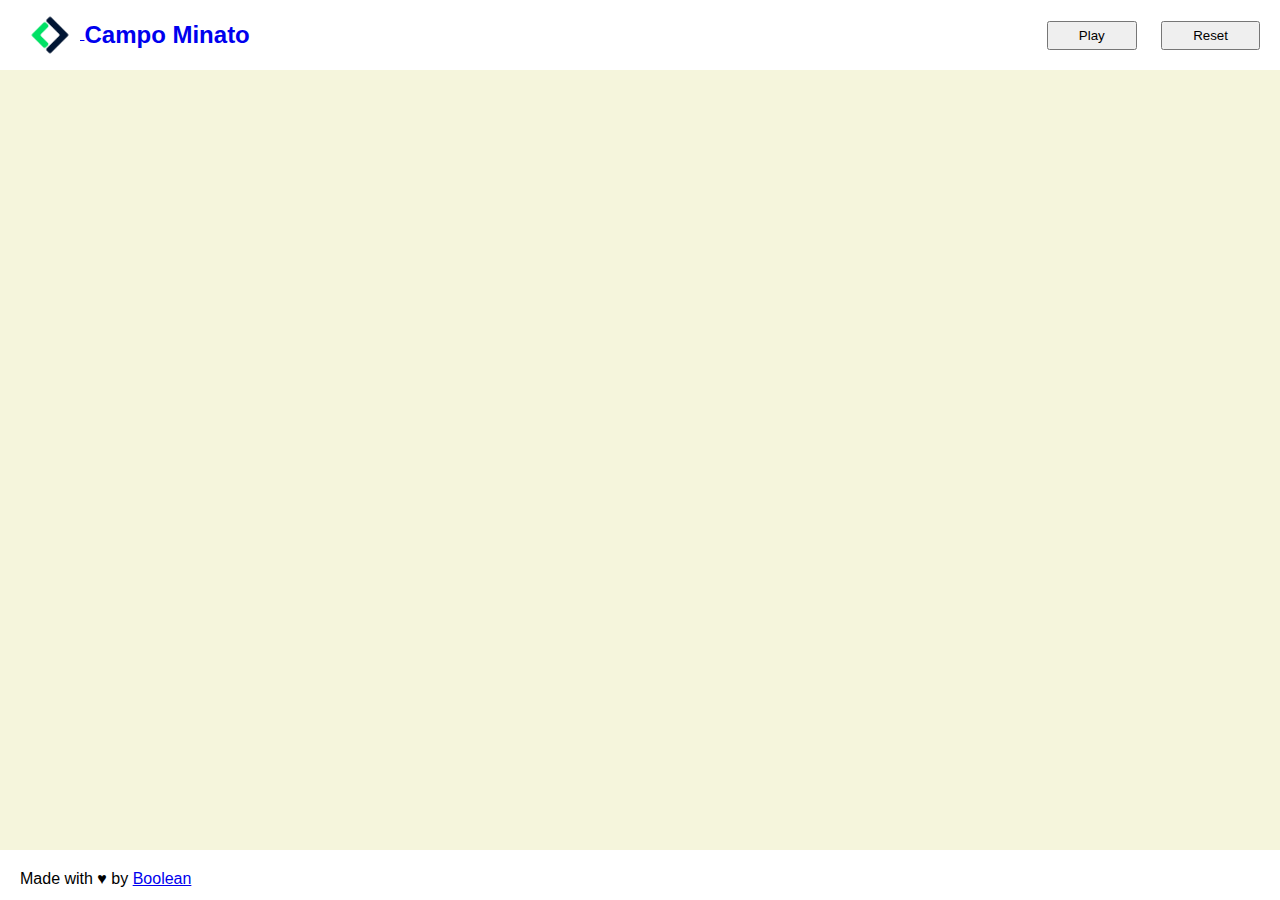
<file: index.html>
<!DOCTYPE html>
<html lang="en">
<head>
  <meta charset="UTF-8">
  <meta http-equiv="X-UA-Compatible" content="IE=edge">
  <meta name="viewport" content="width=device-width, initial-scale=1.0">

  <!-- css -->
  <link rel="stylesheet" href="css/style.css">

  <title>Campo minato</title>
</head>

<body>
  
  <header>
    <div>
      <a href="#" id="logoname">
        <img src="img/original.png" alt="logo">
        <h1>Campo Minato</h1>
      </a>
    </div>
    <div>
      <button id="play" class="btn">Play</button>
      <button id="reset" class="btn">Reset</button>
    </div>
  </header>

  <main>

    <div id="container">
      <div id="grid" class="d-none">
        <!-- <div class="square"></div> -->
      </div>
    </div>
     

  </main>

  <footer>
    <div>Made with &hearts; by <a href="#">Boolean</a></div>
  </footer>




  <!-- script js -->
  <script type="text/javascript" src="js/main.js"></script>

</body>
</html>
</file>
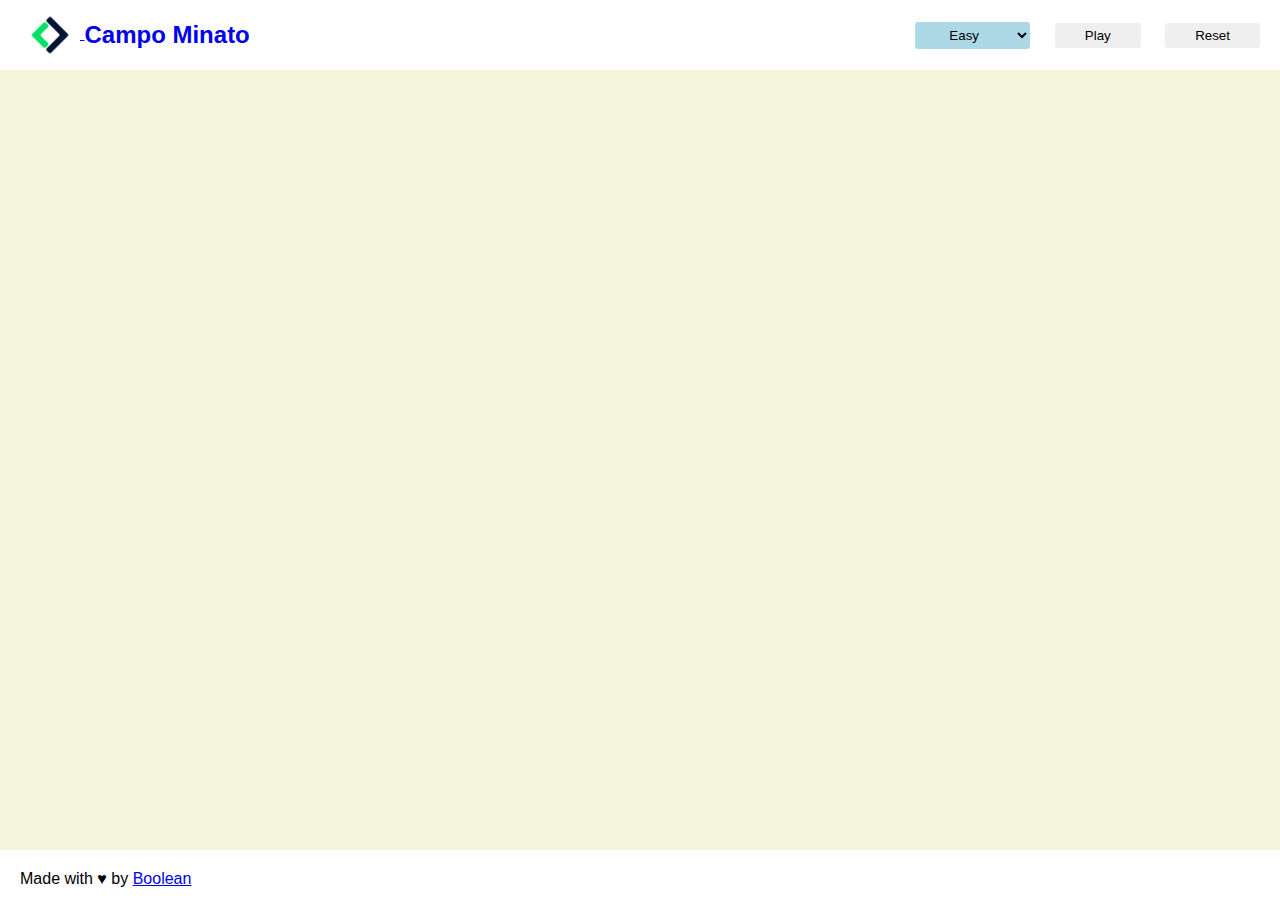
<file: Bonus/index.html>
<!DOCTYPE html>
<html lang="en">
<head>
  <meta charset="UTF-8">
  <meta http-equiv="X-UA-Compatible" content="IE=edge">
  <meta name="viewport" content="width=device-width, initial-scale=1.0">

  <!-- css -->
  <link rel="stylesheet" href="css/style.css">

  <title>Campo minato</title>
</head>

<body>
  
  <header>
    <div>
      <a href="#" id="logoname">
        <img src="img/original.png" alt="logo">
        <h1>Campo Minato</h1>
      </a>
    </div>
    <div>
      <select id="difficulty" class="btn">
        <option id="easy" value="1">Easy</option>
        <option id="hard" value="2">Hard</option>
        <option id="crazy" value="3">Crazy</option>
      </select>
      <button id="play" class="btn">Play</button>
      <button id="reset" class="btn">Reset</button>
    </div>
  </header>

  <main>

    <div id="container">
      <div id="grid" class="d-none">
        <!-- <div class="square"></div> -->
      </div>
    </div>
     

  </main>

  <footer>
    <div>Made with &hearts; by <a href="#">Boolean</a></div>
  </footer>




  <!-- script js -->
  <script type="text/javascript" src="js/main.js"></script>

</body>
</html>
</file>
<file: css/style.css>
*{
  margin: 0;
  padding: 0;
  box-sizing: border-box;
}

body{
  font-family: sans-serif;
  background-color:beige;
}

header {
  height: 70px;
  background-color: #fff;
  display: flex;
  justify-content: space-between;
  align-items: center;
  padding: 20px;
}

header img{
  width: 60px;
  vertical-align: middle;
}

h1{
  display: inline-block;
  line-height: 60px;
  vertical-align: middle;
  font-size: 24px;
}

header a:visited{
  color: #000;
}

.btn{
  padding: 5px 30px;
  margin-left: 20px;
}

#container{
  height: 600px;
  width: 600px;
  margin: auto;
  padding-top: 50px;
}

#grid{
  height: 500px;
  width: 500px;
  flex-wrap: wrap;
  overflow-y: auto;
}

.d-none{
  display: none;
}

.show{
  display: flex;
}

.square{
  border: #505050 2px solid;
  width: calc(100% / 10);
  height: calc(100% / 10);
  display: flex;
  justify-content: center;
  align-items: center;
  font-size: 14px;
  color: #505050;
}

.square.clicked{
  background-color: rgb(241, 168, 99);
}

footer {
  height: 50px;
  background-color: #fff;
  padding: 20px;
  position: fixed;
  width: 100%;
  left:0;
  bottom:0;
}
</file>
<file: Bonus/css/style.css>
*{
  margin: 0;
  padding: 0;
  box-sizing: border-box;
}

body{
  font-family: sans-serif;
  background-color:beige;
}

header {
  height: 70px;
  background-color: #fff;
  display: flex;
  justify-content: space-between;
  align-items: center;
  padding: 20px;
}

header img{
  width: 60px;
  vertical-align: middle;
}

h1{
  display: inline-block;
  line-height: 60px;
  vertical-align: middle;
  font-size: 24px;
}

header a:visited{
  color: #000;
}

#difficulty{
  background-color: lightblue;
}

.btn{
  padding: 5px 30px;
  font-weight: 500;
  border-radius: 3px;
  margin-left: 20px;
  cursor: pointer;
  border: none;
}

#container{
  height: 600px;
  width: 600px;
  margin: auto;
  padding-top: 50px;
}

#grid{
  height: 500px;
  width: 500px;
  flex-wrap: wrap;
}

.d-none{
  display: none;
}

.show{
  display: flex;
}

.square{
  border: #505050 2px solid;
  display: flex;
  justify-content: center;
  align-items: center;
  font-size: 14px;
  color: #505050;
}

.easy{
  width: calc(100% / 10);
  height: calc(100% / 10);
} 

.hard{
  width: calc(100% / 9);
  height: calc(100% / 9);
}

.crazy{
  width: calc(100% / 7);
  height: calc(100% / 7);
}

.square.clicked{
  background-color: rgb(241, 168, 99);
}

footer {
  height: 50px;
  background-color: #fff;
  padding: 20px;
  position: fixed;
  width: 100%;
  left:0;
  bottom:0;
}
</file>
